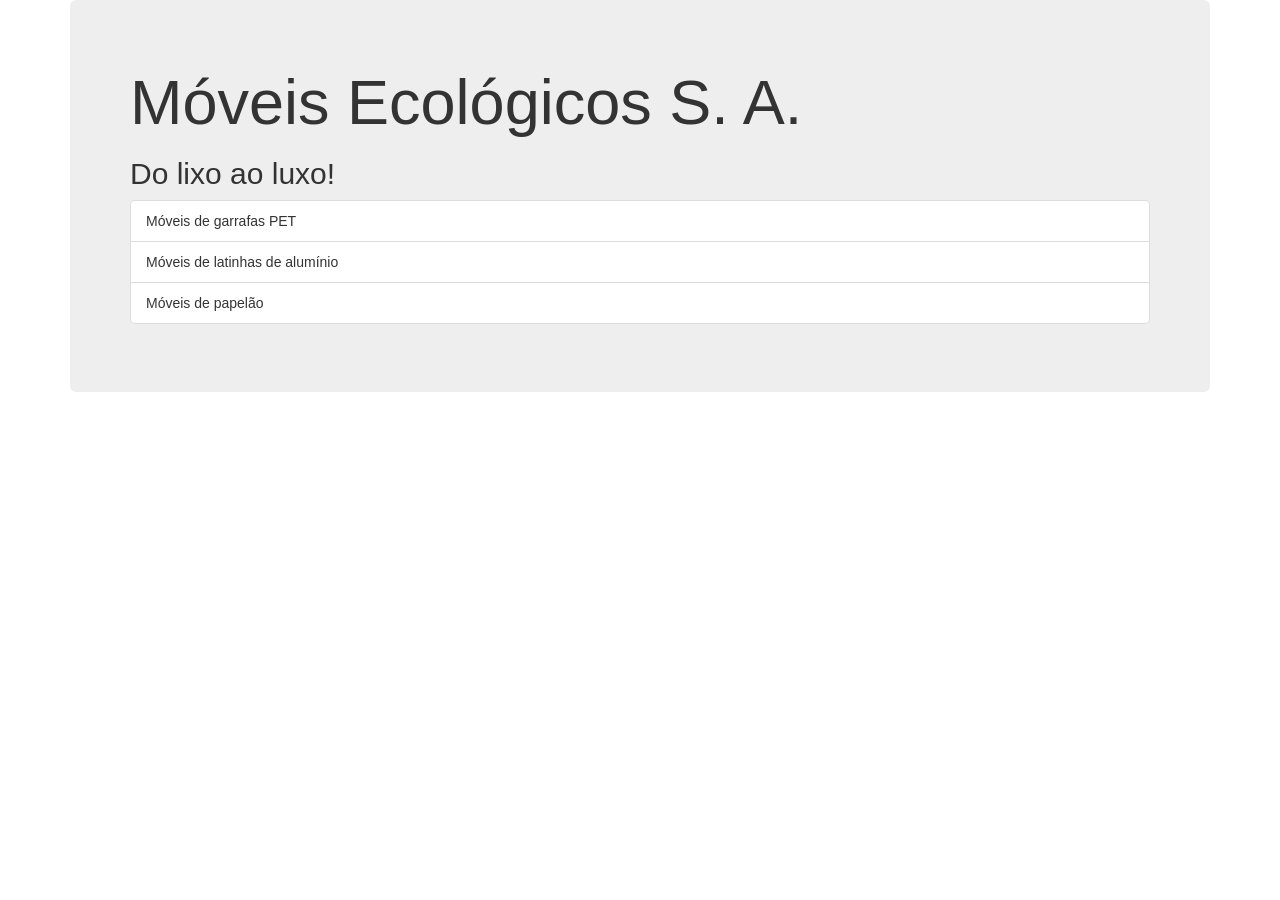
<file: index.html>
<!DOCTYPE html>
<html>

<head>
    <meta charset="utf-8" />
    <meta name="description" content="Móveis ecológicos">
    <meta name="keywords" content="moveis ecologicos">
    <link rel="stylesheet" href="http://netdna.bootstrapcdn.com/bootstrap/3.1.1/css/bootstrap.min.css">
    <title>Móveis Ecológicos</title>
    <script src="js/principal.js"></script>
</head>

<body onload="trocaBanner();">
    <div class="container">
        <div class="jumbotron">
            <h1>Móveis Ecológicos S. A.</h1>
            <h2 id="mensagem"></h2>
            <ul class="list-group">
                <li class="list-group-item">
                    Móveis de garrafas PET
                </li>
                <li class="list-group-item">
                    Móveis de latinhas de alumínio
                </li>
                <li class="list-group-item">
                    Móveis de papelão
                </li>
            </ul>
        </div>
    </div>
</body>

</html>
</file>
